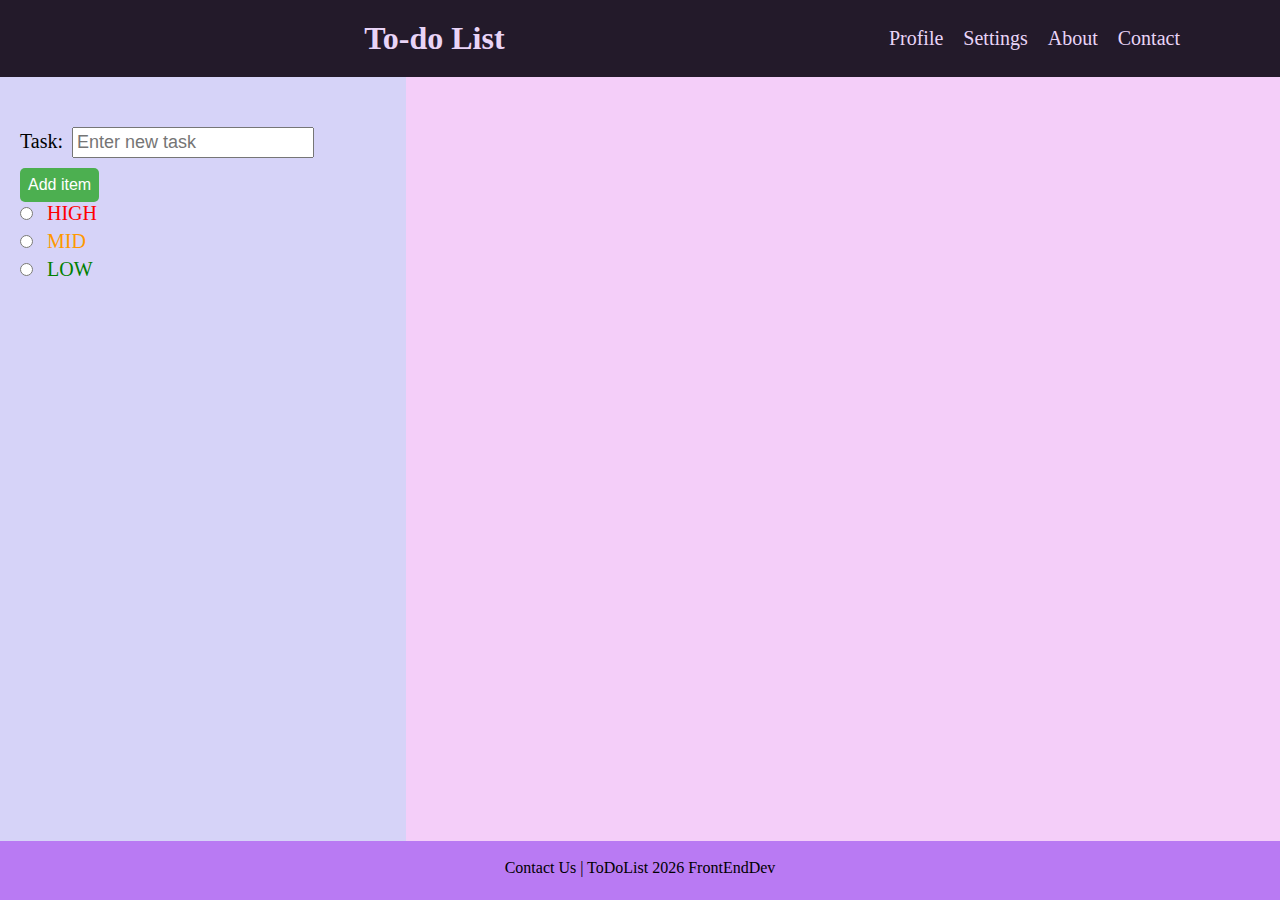
<file: index.html>
<!DOCTYPE html>
<html lang="en">
<head>
    <meta charset="UTF-8">
    <meta name="viewport" content="width=device-width, initial-scale=1.0">
    <title>ToDo List</title>
    <link rel="stylesheet" href="style.css">
    
</head>
<body>
     <header>
        <h1>To-do List</h1>
    <nav>
        <ul>
            <li class="navitem">Profile</li>
            <li class="navitem">Settings</li>
            <li class="navitem">About</li>
            <li class="navitem"><a href="contact.html">Contact</a></li>
        </ul>
    </nav>
     </header>   
    

    <div class="container">
        <div id="left" class="left">
            <form action="" onsubmit="false">
                 <label for="">Task:</label>
                <input id="newItem" type="text" placeholder="Enter new task">
                <button id="addItem">Add item</button>
                <br>
                <input type="radio" id="high" >
                <label id="highlabel" for="high">HIGH</label><br>
                <input type="radio" id="mid">
                <label id="midlabel" for="mid">MID</label><br>
                <input type="radio" id="low">
                <label id="lowlabel" for="low">LOW</label>
            </form>
        </div>
        <div id="todolist" class="right">
            <ul id="list">
            </ul>
        </div>
    </div>

    <footer id="footer">
        <p><a href="contact.html"> Contact Us</a> | ToDoList 2026 FrontEndDev</p> 
    </footer>


    <script src="script.js"></script>
</body>
</html>
</file>
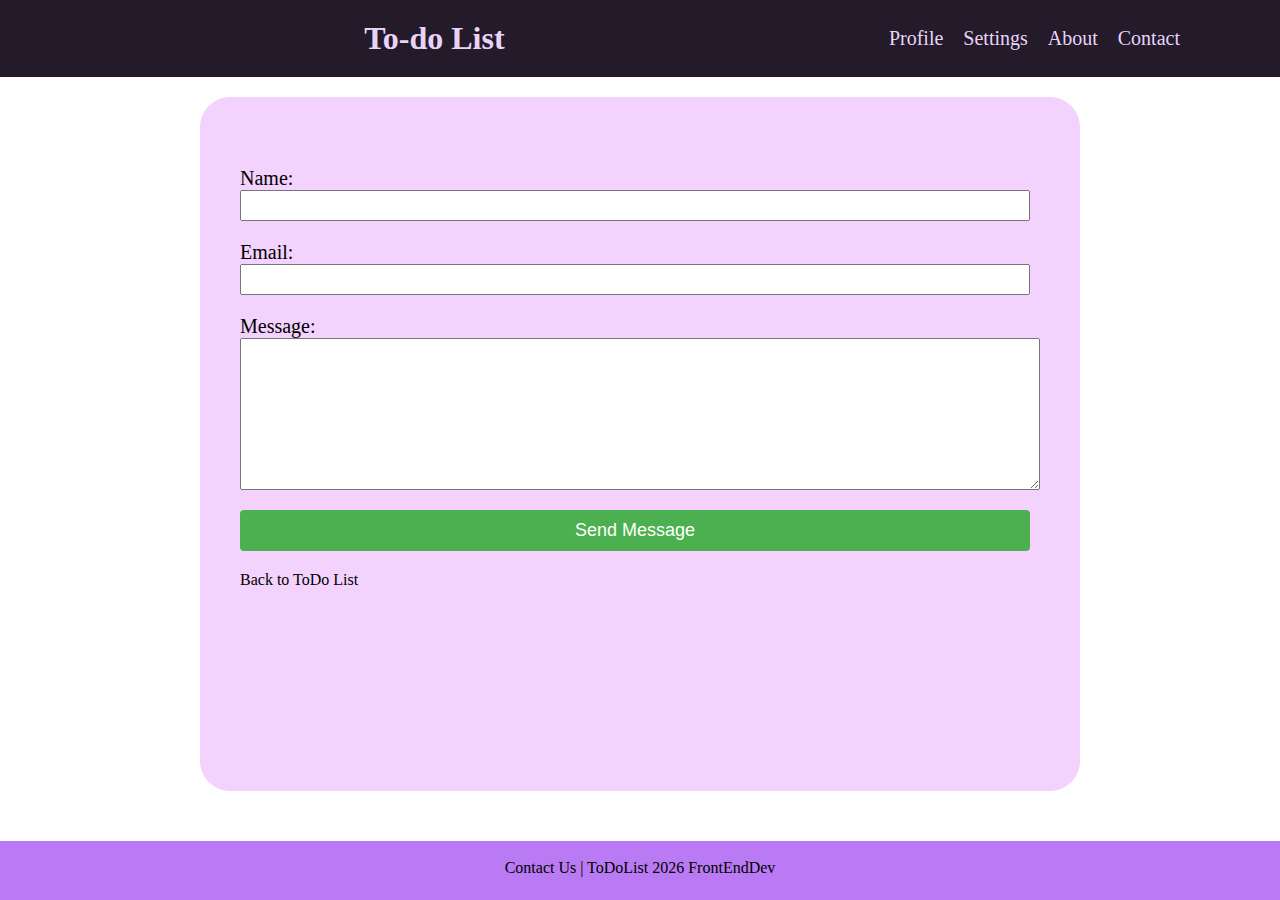
<file: contact.html>
<!DOCTYPE html>
<html lang="en">
<head>
    <meta charset="UTF-8">
    <meta name="viewport" content="width=device-width, initial-scale=1.0">
    <title>Contact</title>
    <link rel="stylesheet" href="style.css">
    <style>
        main{
            border-radius: 30px;
            margin-top: 20px;
            margin-left: 200px;
            margin-right: 200px;
            display: flex;
            justify-content: center;
            padding-top: 70px;
            background-color: rgb(243, 210, 253);
            flex: 1;
        }
        form{
            width: 50rem;
            display: flex;
            flex-direction: column;
        }
        input, textarea{
            margin-bottom: 20px;
        }
        a{
            text-decoration: none;
            
        }
        input[type="submit"] {
            background-color: #4CAF50;
            color: white;
            border: none;
            padding: 10px;
            cursor: pointer;
            border-radius: 4px;
        }
        input[type="submit"]:hover {
            background-color: #45a049;
        }

        footer{
            margin-top: 50px;
        }


    </style>
</head>
<body>
    <header>
        <h1>To-do List</h1>
    <nav>
        <ul>
            <li class="navitem">Profile</li>
            <li class="navitem">Settings</li>
            <li class="navitem">About</li>
            <li class="navitem"><a href="contact.html">Contact</a></li>
        </ul>
    </nav>
     </header> 
     <main>
        <form action="/index.html">
            <label for="name">Name:</label>
            <input type="text" id="name" name="name" required>

            <label for="email">Email:</label>
            <input type="email" id="email" name="email" required>

            <label for="message">Message:</label>
            <textarea id="message" name="message" rows="10" required></textarea>

            <input type="submit" value="Send Message">
            <a href="index.html">Back to ToDo List</a>
        </form>
     </main>
     


     <footer>
        <p><a href="contact.html"> Contact Us</a> | ToDoList 2026 FrontEndDev</p>
    </footer>
</body>
</html>
</file>
<file: style.css>
*{
    margin: 0;
    padding: 0;
}
body{
    min-height: 100vh;
    display: flex;
    flex-direction: column;
}
header {
    background-color: rgb(35, 26, 42);
    display: flex;
    justify-content: space-between;
    align-items: center;
    padding-bottom: 20px;
    padding-top: 20px;
    color: rgb(233, 212, 247);
}

h1 {
    margin: 0;
    text-align: center;
    flex-grow: 1;
}

nav ul {
    display: flex;
    list-style: none;
    margin: 0;
    padding: 0;
    margin-right: 100px;
}

.navitem {
    margin-left: 20px;
}
.container{
    display: flex;
    flex-direction: row;
    flex: 1;
}

.left{
    padding: 20px;
    padding-top: 50px;
    width: 30%;
    background-color: rgb(214, 211, 248);
}

.right{
    padding: 10px;
    padding-top: 50px;
    width: 70%;
    justify-items: center;
    background-color: rgba(244, 206, 249);
}

input{
    padding: 3px;
    font-size: 18px;
    margin-right: 10px;
    margin-bottom: 10px;
}
label{
    font-size: 20px;
    margin-right: 5px;
}

#addItem{
    padding: 8px;
    font-size: 16px;
    background-color: #4CAF50;
    border: none;
    border-radius: 5px;
    color: white;
}

#addItem:hover{
    background-color: #45a049;
}

#highlabel{
    color: red;
}
#midlabel{
    color: rgb(255, 153, 0);
}
#lowlabel{
    color: green;
}

.delete-btn{
    margin-left: 15px;
    background-color: rgb(247, 66, 66);
    padding: 5px;
    color: white;
    border: none;
    border-radius: 5px;
    cursor: pointer;
}
.delete-btn:hover{
    background-color: red;
}

ul{
    font-size: 20px;
    list-style-type:square;
    align-items: center;
}

a{
    text-decoration: inherit;
    color: inherit;
}
a:hover{
    text-decoration: underline;
}

li[data-priority='high'] span{
    color: red;
    text-transform: uppercase;
    
}

li[data-priority='mid'] span{
    color: rgb(255, 153, 0);
    text-transform: uppercase;
}

li[data-priority='low'] span{
    text-transform: uppercase;
    color: green;
}


footer{
    padding: 18px;
    background-color: rgb(185, 122, 243);
    display: flex;
    flex-direction: column;
}

footer p{
    text-align: center;
    margin-bottom: 5px;
}
</file>
